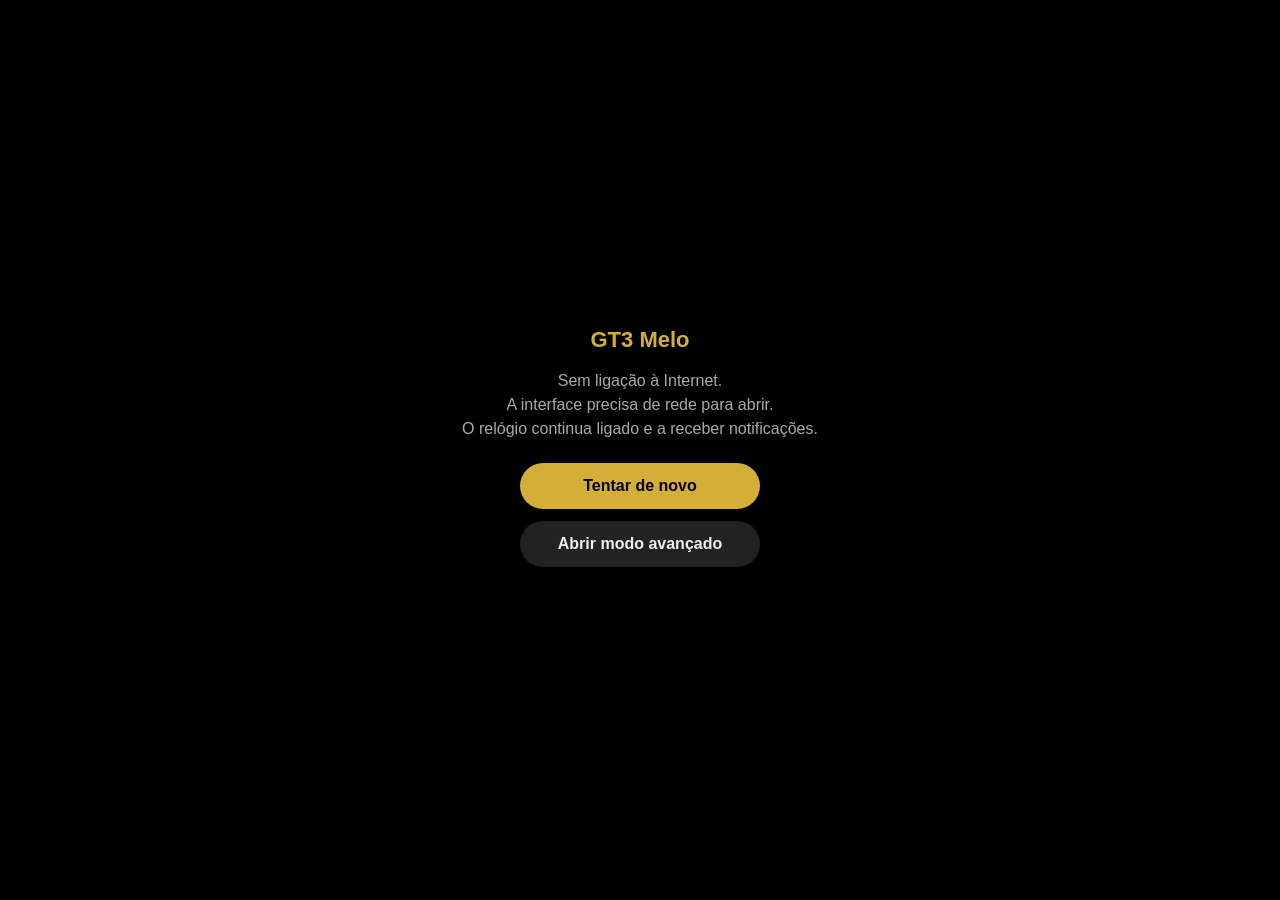
<file: nucleo/res/melo_offline.html>
<!doctype html>
<html lang="pt"><head><meta charset="utf-8"><meta name="viewport" content="width=device-width,initial-scale=1">
<style>
body{margin:0;background:#000;color:#eee;font-family:sans-serif;display:flex;min-height:100vh;align-items:center;justify-content:center;text-align:center;padding:24px;box-sizing:border-box}
h1{color:#d4af37;font-size:22px;margin:0 0 8px}p{color:#aaa;line-height:1.5}
button{background:#d4af37;color:#000;border:0;border-radius:24px;padding:14px 22px;font-size:16px;font-weight:bold;margin:6px;width:240px}
button.s{background:#222;color:#eee}
</style></head><body><div>
<h1>GT3 Melo</h1>
<p>Sem ligação à Internet.<br>A interface precisa de rede para abrir.<br>O relógio continua ligado e a receber notificações.</p>
<button onclick="Nucleo.recarregar()">Tentar de novo</button><br>
<button class="s" onclick="Nucleo.abrir('avancado')">Abrir modo avançado</button>
</div></body></html>
</file>
